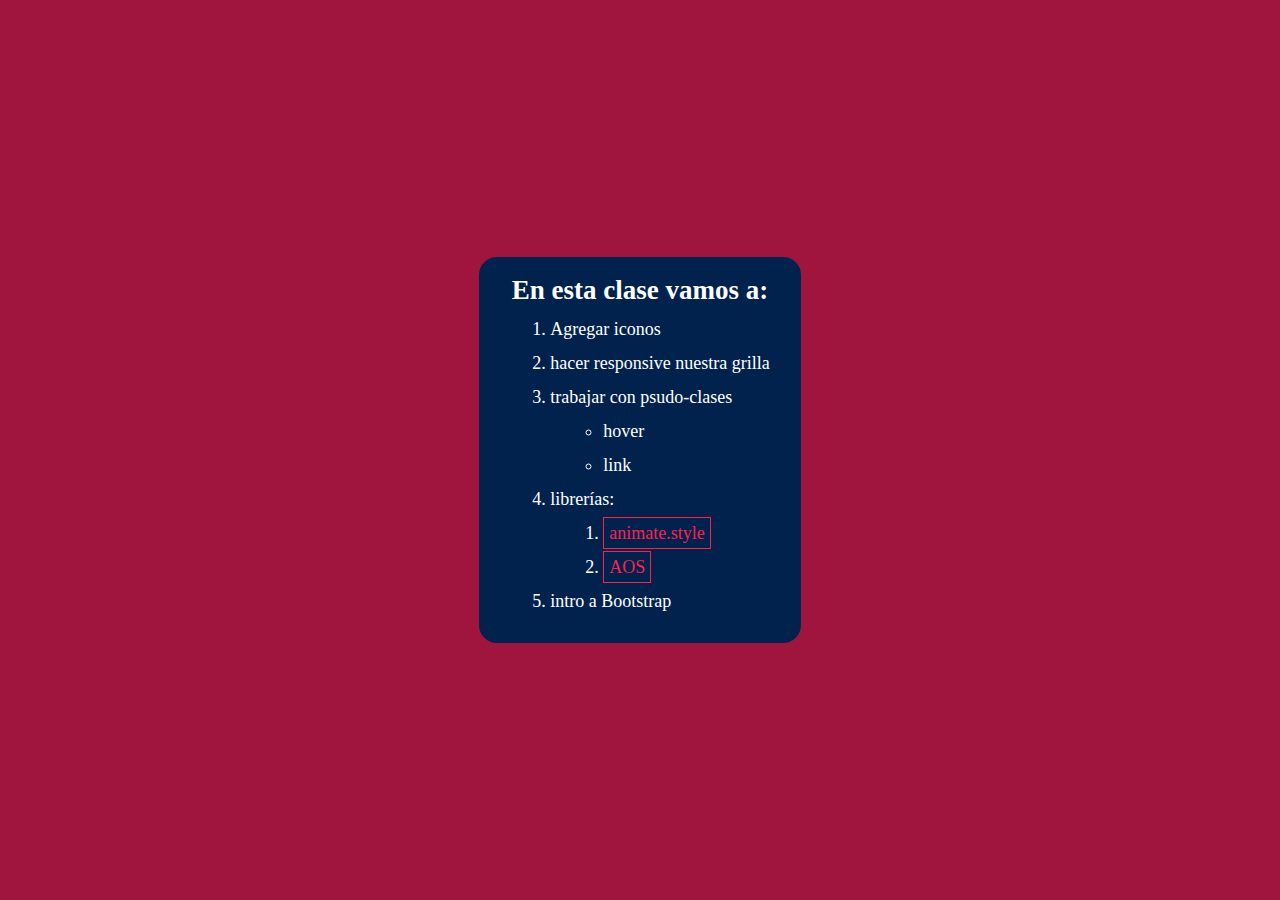
<file: temas.html>
<!DOCTYPE html>
<html lang="en">
  <head>
    <meta charset="UTF-8" />
    <meta name="viewport" content="width=device-width, initial-scale=1.0" />
    <title>Temas de la clase 8</title>
    <link rel="shortcut icon" href="logo.svg" />

    <style>
      * {
        margin: 0;

        font-size: 18px;
      }
      main {
        height: 100%;
        background-color: #A0153E;
        display: flex;
        flex-direction: row;
        justify-content: center;
        align-items: center;
        min-height: 100vh;
        color:rgb(255, 255, 255);

        margin: auto 0;
      }
      
      h1{
        font-size: 1.5rem;
      }

      main a,span{
        border: 1px solid ;
        padding: 5px;

        text-decoration: none;
        color:#FF204E;
        font-size: 1em;
      }

      main div {
        display: flex;
        flex-direction: column;
        justify-content: center;
        align-items: center;

        background-color:#00224D;

        width: max-content;
        margin: 0 auto;
        padding: 18px;
        border-radius: 18px;
      }
      main div li{
        color: rgb(255, 255, 255);
        margin: 13px;
        font-size: 1em;
      }
      
    </style>
    <!-- style="text-decoration:line-through;" -->
  </head>
  <body>
    <main>
        <div>
          <h1>En esta clase vamos a:</h1>
          <ol>
            <li>Agregar iconos</li>
            <li>hacer responsive nuestra grilla</li>
      
            <li>
              trabajar con psudo-clases
              <ul>
                <li>hover</li>
                <li>link</li>
              </ul>
            </li>
            <li>librerías:
              <ol>
                <li><a href="https://animate.style/">animate.style</a></li>
                <li><a href="https://michalsnik.github.io/aos/">AOS</a></li>
              </ol>
            </li>
            <li>intro a Bootstrap</li>
          </ol>

      </div>
    </main>
  </body>
</html>
</file>
